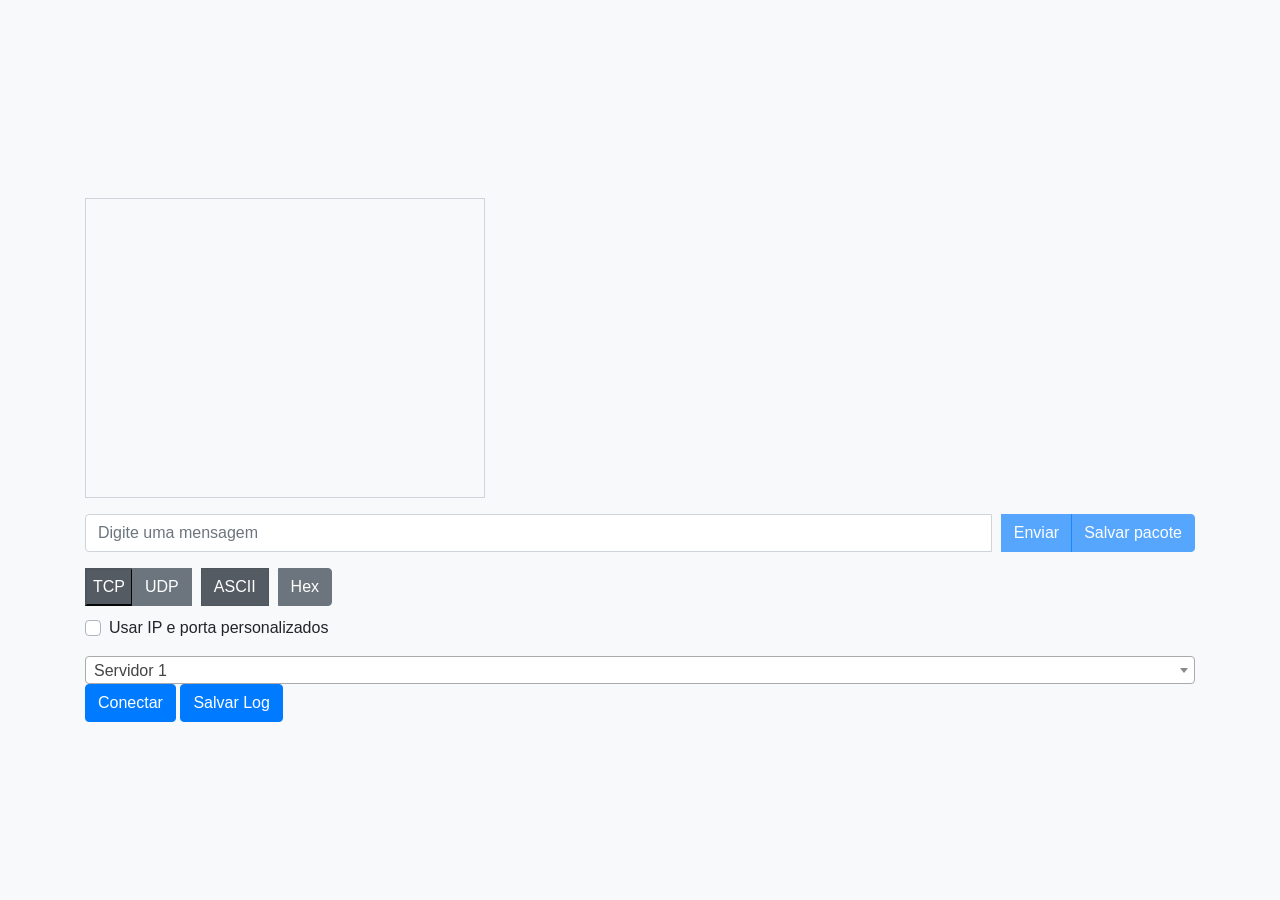
<file: index.html>
<!DOCTYPE html>
<html lang="pt-br">
<head>
<meta charset="UTF-8">
<meta name="viewport" content="width=device-width, initial-scale=1.0">
<title>Log de Mensagens</title>
<script src="socket.io.min.js"></script>
<link rel="stylesheet" href="https://stackpath.bootstrapcdn.com/bootstrap/4.5.2/css/bootstrap.min.css">
<link rel="stylesheet" href="styles.css">
<link rel="stylesheet" href="select2.min.css">
<script src="jquery-3.5.1.min.js"></script>
<script src="select2.min.js"></script>
</head>
<body>
    <div class="container">
        <div class="row">
            <div class="col-md-6">
                <div id="log-container" class="mb-3">
                    <!-- Log de mensagens será exibido aqui -->
                </div>
            </div>
            <div class="col-md-6">
                <div id="pacotes-salvos" class="mb-3">
                    <!-- Pacotes salvos serão exibidos aqui -->
                </div>
            </div>
        </div>
        <div class="input-group mb-3">
            <input type="text" id="message-input" class="form-control" placeholder="Digite uma mensagem">
            <div class="input-group-append">
                <button id="botao_enviar" class="btn btn-primary" type="button" onclick="sendMessage('message-input')">Enviar</button>
                <button id="saveButton" class="btn btn-primary" type="button" onclick="savepacket()">Salvar pacote</button>
            </div>
        </div>
        <div class="btn-group" role="group">
            <button id="btn-tcp" type="button" class="btpn btn-secondary btn-tcp active" onclick="selectProtocol('tcp')">TCP</button>
            <button id="btn-udp" type="button" class="btn btn-secondary btn-udp" onclick="selectProtocol('udp')">UDP</button>
            <button id="btn-ascii" type="button" class="btn btn-secondary btn-ascii active" onclick="selectFormat('ascii')">ASCII</button>
            <button id="btn-hex" type="button" class="btn btn-secondary btn-hex" onclick="selectFormat('hex')">Hex</button>
        </div>

        <div class="custom-control custom-checkbox mb-3">
            <input type="checkbox" class="custom-control-input" id="custom-ip-checkbox" onchange="toggleCustom()">
            <label class="custom-control-label" for="custom-ip-checkbox">Usar IP e porta personalizados</label>
        </div>
        
        <div id="churrasquinho">
        <select id="server-select" class="custom-select mb-3">
            <option value="localhost:65432">Servidor 1</option>
            <option value="177.129.4.51:9131">Servidor 2</option>
            <option value="172.19.1.39:9131">Servidor 3</option>
        </select>
        </div>
    
        <div id="custom-ip-container" class="input-group mb-3">
            <input type="text" id="ip-port-input" placeholder="IP:Porta">
            <button id="btn-save-ip" type="button" class="btn btn-primary" onclick="saveconection()">Salvar conexão</button>
        </div>

        <button id="btn-connect" type="button" class="btn btn-primary" onclick="toggleConnection()">Conectar</button>
        <button id="btn-disconnect" type="button" class="btn btn-secondary" onclick="disconnectWebSocket()" style="display: none;">Desconectar</button>
        <button type="button" class="btn btn-primary" onclick="saveLog()">Salvar Log</button>
    </div>

    <div id="loading-popup" class="loading-popup">
        <div class="loading-message">Conectando no gateway...</div>
    </div>

    <script src="script.js"></script>

</body>
</html>
</file>
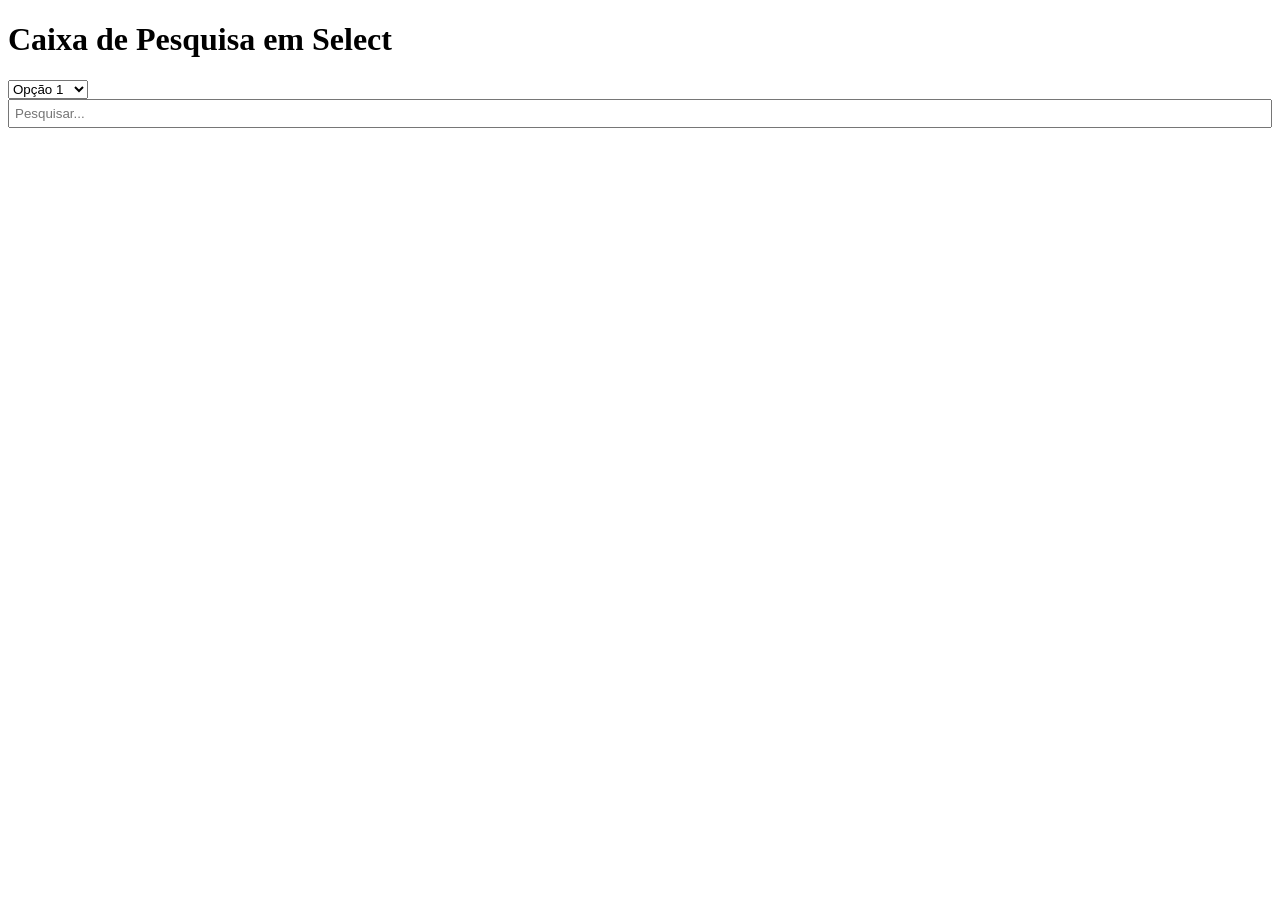
<file: teste.html>
<!DOCTYPE html>
<html lang="pt-br">
<head>
<meta charset="UTF-8">
<meta name="viewport" content="width=device-width, initial-scale=1.0">
<title>Caixa de Pesquisa em Select</title>
<style>
    /* Estilos para a caixa de pesquisa */
    #search-box {
        width: 100%;
        padding: 5px;
        box-sizing: border-box;
    }
</style>
</head>
<body>
    <h1>Caixa de Pesquisa em Select</h1>
    <select id="my-select">
        <option value="1">Opção 1</option>
        <option value="2">Opção 2</option>
        <option value="3">Opção 3</option>
        <option value="4">Opção 4</option>
        <option value="5">Opção 5</option>
        <option value="6">Opção 6</option>
        <option value="7">Opção 7</option>
        <option value="8">Opção 8</option>
        <option value="9">Opção 9</option>
        <option value="10">Opção 10</option>
    </select>
    <br>
    <input type="text" id="search-box" placeholder="Pesquisar...">
    <script>
        // Função para filtrar as opções do select
        function filterOptions() {
            var input, filter, select, options, option, i, txtValue;
            input = document.getElementById('search-box');
            filter = input.value.toUpperCase();
            select = document.getElementById('my-select');
            options = select.getElementsByTagName('option');
            for (i = 0; i < options.length; i++) {
                option = options[i];
                txtValue = option.textContent || option.innerText;
                if (txtValue.toUpperCase().indexOf(filter) > -1) {
                    option.style.display = '';
                } else {
                    option.style.display = 'none';
                }
            }
        }

        // Adiciona um evento de input na caixa de pesquisa
        document.getElementById('search-box').addEventListener('input', filterOptions);
    </script>
</body>
</html>
</file>
<file: styles.css>
body {
    display: flex;
    justify-content: center;
    align-items: center;
    height: 100vh;
    margin: 0;
    background-color: #f8f9fa;
}
.container {
    margin-top: 20px;
}
#log-container {
    width: 400px;
    height: 300px;
    border: 1px solid #ced4da;
    overflow-y: auto;
    padding: 10px;
}
#message-input {
    width: 300px;
    margin-right: 10px;
}
.btn-group {
    margin-bottom: 10px;
}
.btn-group .btn {
    margin-right: 10px;
}
.btn-tcp.active,
.btn-udp.active,
.btn-ascii.active,
.btn-hex.active {
    background-color: #007bff;
    color: white;
}
.btn-tcp:not(.active):hover,
.btn-udp:not(.active):hover,
.btn-ascii:not(.active):hover,
.btn-hex:not(.active):hover {
    background-color: #6c757d;
    color: white;
}

.loading-popup {
    display: none;
    position: fixed;
    top: 50%;
    left: 50%;
    transform: translate(-50%, -50%);
    background-color: rgba(0, 0, 0, 0.5);
    color: white;
    padding: 20px;
    border-radius: 5px;
    z-index: 9999;
}

.loading-message {
    text-align: center;
}

#custom-ip-container {
    display: none;  /* Initially hide the custom IP/port input */
}
</file>
